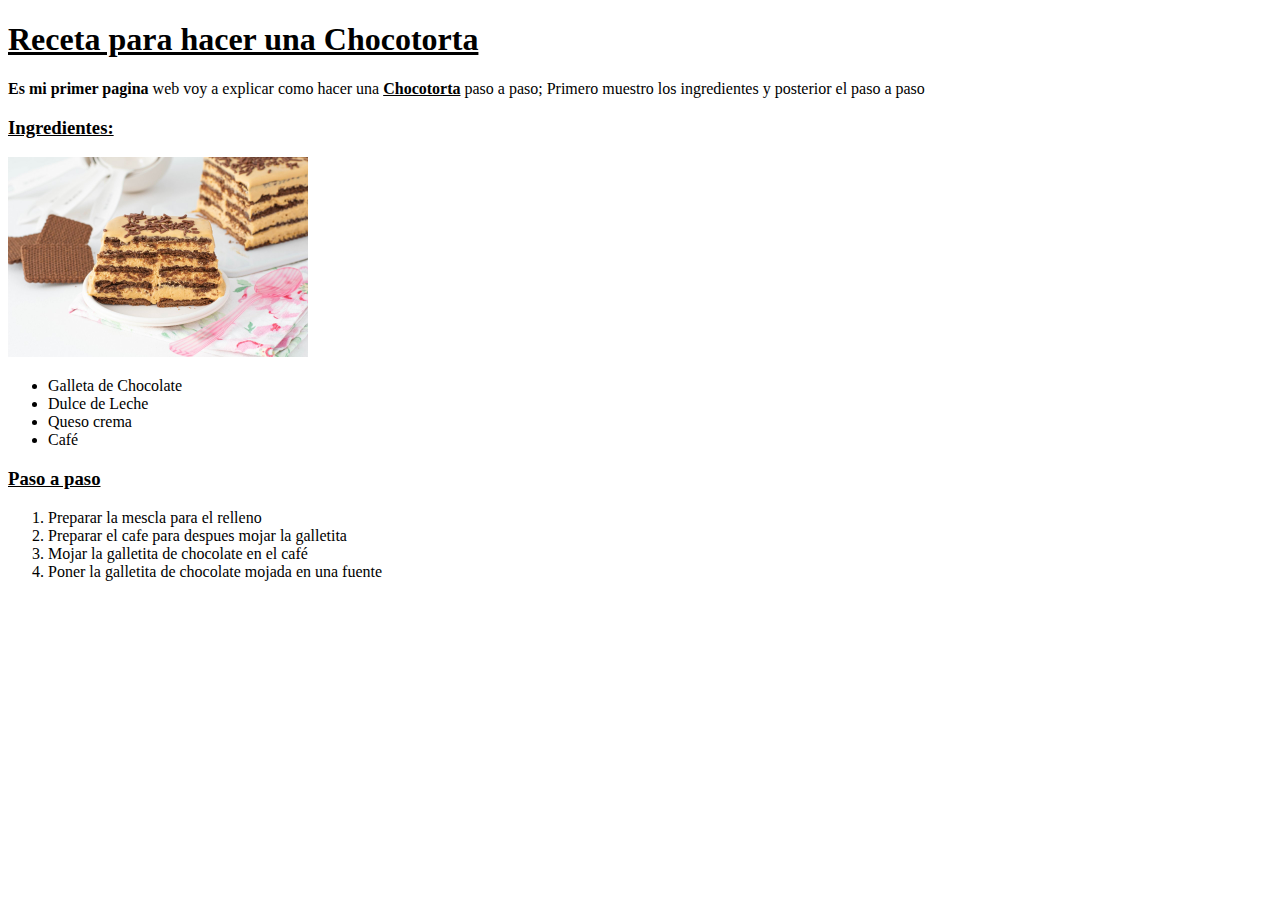
<file: Pagina Web/T1/Postre.html>
<!DOCTYPE html>
<html lang="en">
<head>
    <meta charset="UTF-8"><!--Este codigo es para identificar el teclado-->
    <meta name="viewport" content="width=device-width, initial-scale=1.0">
    <title>Receta de Chocotorta</title>
</head>
<!--Strong es para poner en negrita todo el texto y B para una parte del texto-->
<body>
    <h1><u>Receta para hacer una Chocotorta</u></h1><!--El H1 se lo denomina como titulo Principal-->
    <p><strong>Es mi primer pagina</strong> web voy a explicar como hacer una <b><u>Chocotorta</u></b> paso a paso; Primero muestro los ingredientes y posterior el paso a paso</p><!--Esto es un parrafo-->
    <h3><u>Ingredientes:</u></h3><!--Esto es un Subtitulo-->
    <img width="300px" height="200px" src="chocotorta.jpg" alt="Esta es la imagen de una chocotorta">
    <ul>
    <li>Galleta de Chocolate</li>
    <li>Dulce de Leche</li>
    <li>Queso crema</li>
    <li>Café</li>
    </ul>
    <h3><u>Paso a paso</u></h3>
    <ol>
        <li>Preparar la mescla para el relleno</li>
        <li>Preparar el cafe para despues mojar la galletita</li>
        <li>Mojar la galletita de chocolate en el café</li>
        <li>Poner la galletita de chocolate mojada en una fuente</li>
    </ol>
    
</body>
</html>
</file>
